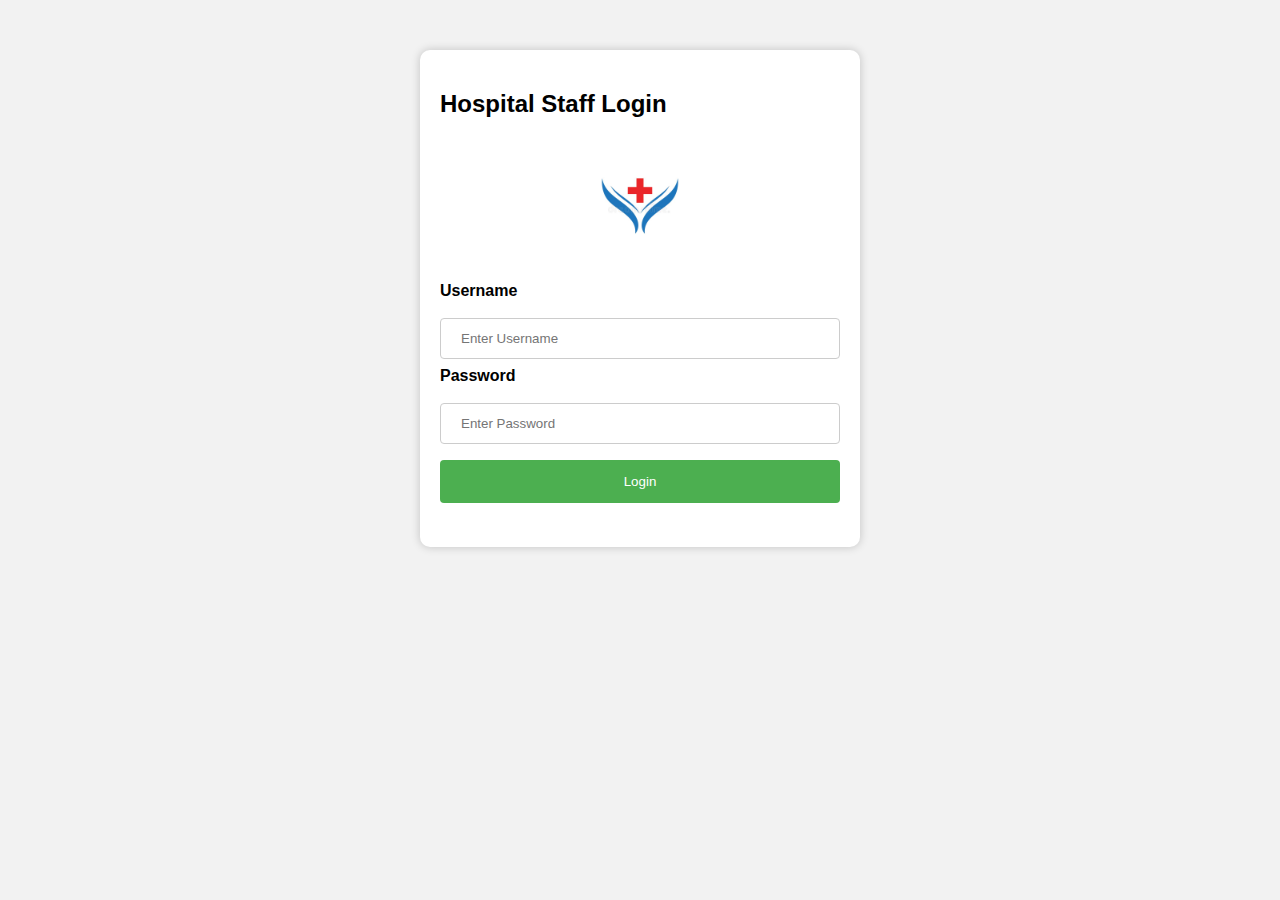
<file: index.html>
<html>
<head>
    <link rel="stylesheet" href="style.css">
	<title>Hospital Staff Login</title>
	<meta charset="UTF-8">
	<meta name="viewport" content="width=device-width, initial-scale=1.0">
	
</head>
<body>

	<div class="container">
		<h2>Hospital Staff Login</h2>
		<form action="verifylogin.php" method="POST">
			<div class="imgcontainer">
				<img src="avatar.jpeg" alt="Avatar" class="avatar">
			</div>

			<div>
				<label for="username"><b>Username</b></label>
				<input type="text" placeholder="Enter Username" name="username" id="username" required>
				<div class="error" id="username-error">Please enter a valid username.</div>
			</div>

			<div>
				<label for="password"><b>Password</b></label>
				<input type="password" placeholder="Enter Password" name="password" id="password" required>
				<div class="error" id="password-error">Please enter a valid password.</div>
			</div>

			<button type="submit">Login</button>
		</form>
	</div>

</html>
</file>
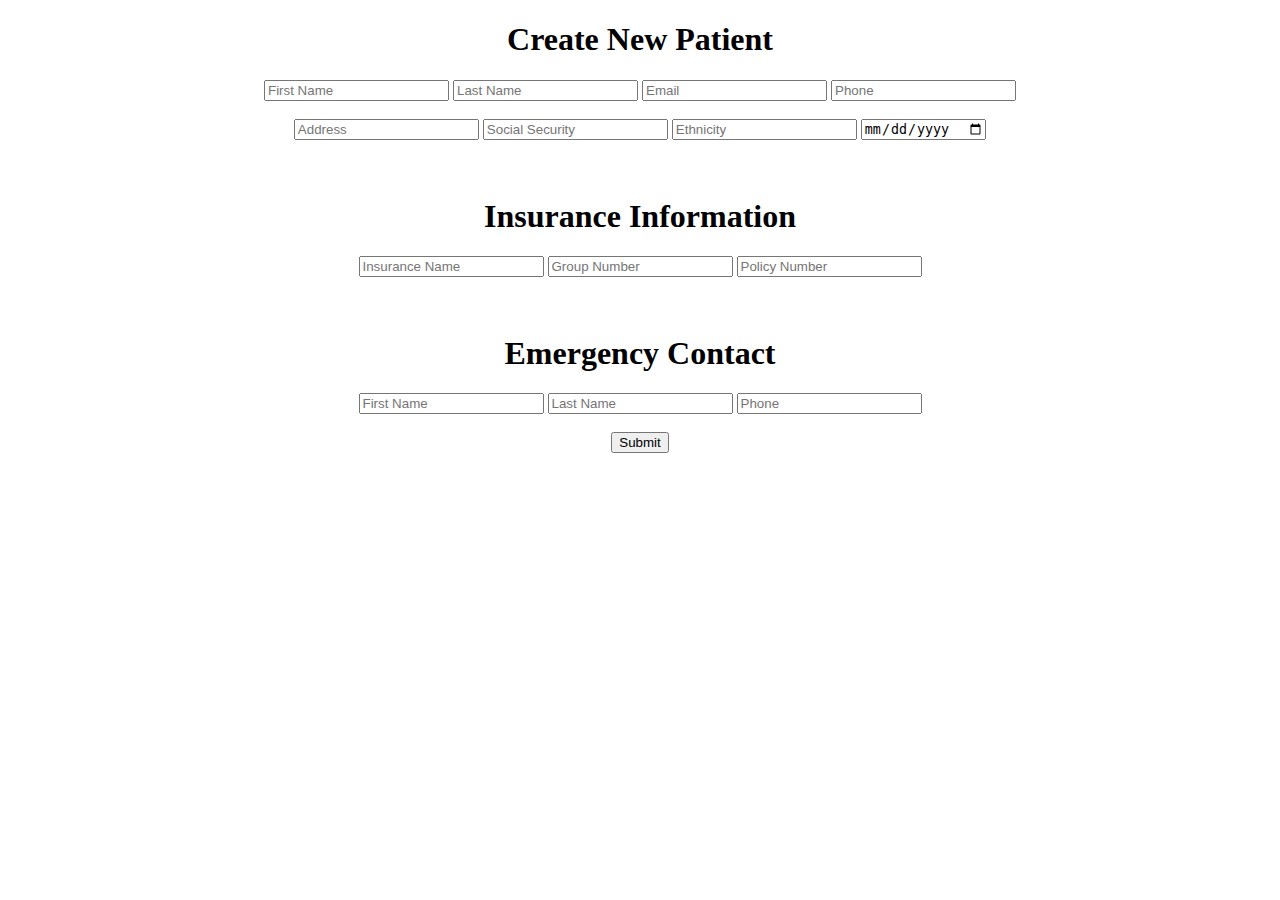
<file: new_patient.html>
<!DOCTYPE html>
 <html>
 <head>
	<title>Create a New Patient</title>
    <style>
		body {
			text-align: center;
		}
		form {
			display: inline-block;
		}
	</style>
</head>
<body>
	<h1>Create New Patient</h1>

	<form action="submit.php" method="post">

		<input type="text" name="patient_fname" placeholder="First Name">
        <input type="text" name="patient_lname" placeholder="Last Name">			
		<input type="email" name="email" placeholder="Email">
        <input type="tel" name="phone_number" placeholder="Phone">
        <br>
        <br>
		<input type="text" name="address" placeholder="Address">
        <input type="text" name="social_security" placeholder="Social Security">
        <input type="text" name="ethnicity" placeholder="Ethnicity">
        <input type="date" name="dob" min="1900-01-01" max="<?php echo date('Y-m-d'); ?>" placeholder="MM/DD/YY">
        <br>
        <br>
        <br>
        <h1>Insurance Information</h1>
        <input type="text" name="insurance_name" placeholder="Insurance Name">
        <input type="text" name="group_num" placeholder="Group Number">
        <input type="text" name="policy_num" placeholder="Policy Number">

        <br>
        <br>
        <br>
        <h1>Emergency Contact</h1>
		<input type="text" name="emergency_contact_fname" placeholder="First Name ">
        <input type="text" name="emergency_contact_lname" placeholder="Last Name">
        <input type="text" name="emergency_contact_phone" placeholder="Phone">

        <br>
        <br>		
		<button type="submit" name="submit">Submit</button>

	</form>
</body>
 </html>
</file>
<file: style.css>
body {
	font-family: Arial, Helvetica, sans-serif;
	background-color: #f2f2f2;
}

.container {
	background-color: #ffffff;
	padding: 20px;
	border-radius: 10px;
	box-shadow: 0px 0px 10px rgba(0, 0, 0, 0.2);
	width: 400px;
	margin: auto;
	margin-top: 50px;
}

input[type=text],
input[type=password] {
	width: 100%;
	padding: 12px 20px;
	margin: 8px 0;
	display: inline-block;
	border: 1px solid #ccc;
	border-radius: 4px;
	box-sizing: border-box;
}

button {
	background-color: #4CAF50;
	color: white;
	padding: 14px 20px;
	margin: 8px 0;
	border: none;
	border-radius: 4px;
	cursor: pointer;
	width: 100%;
}

button:hover {
	background-color: #45a049;
}


.imgcontainer {
	text-align: center;
	margin: 24px 0 12px 0;
}

img.avatar {
	width: 40%;
	border-radius: 50%;
}

.container label {
	font-weight: bold;
	display: block;
	margin-bottom: 10px;
}

.error {
	color: #f44336;
	font-size: 12px;
	margin-top: 5px;
	display: none;
}

.displayName{
	margin-top: 30px;
	margin-left: 50px;
}

.inputs{
	width: 50px;
	color: blue;
}

.formStuff{
	border: 5px blue dotted;
	width: 300px;
}
</file>
